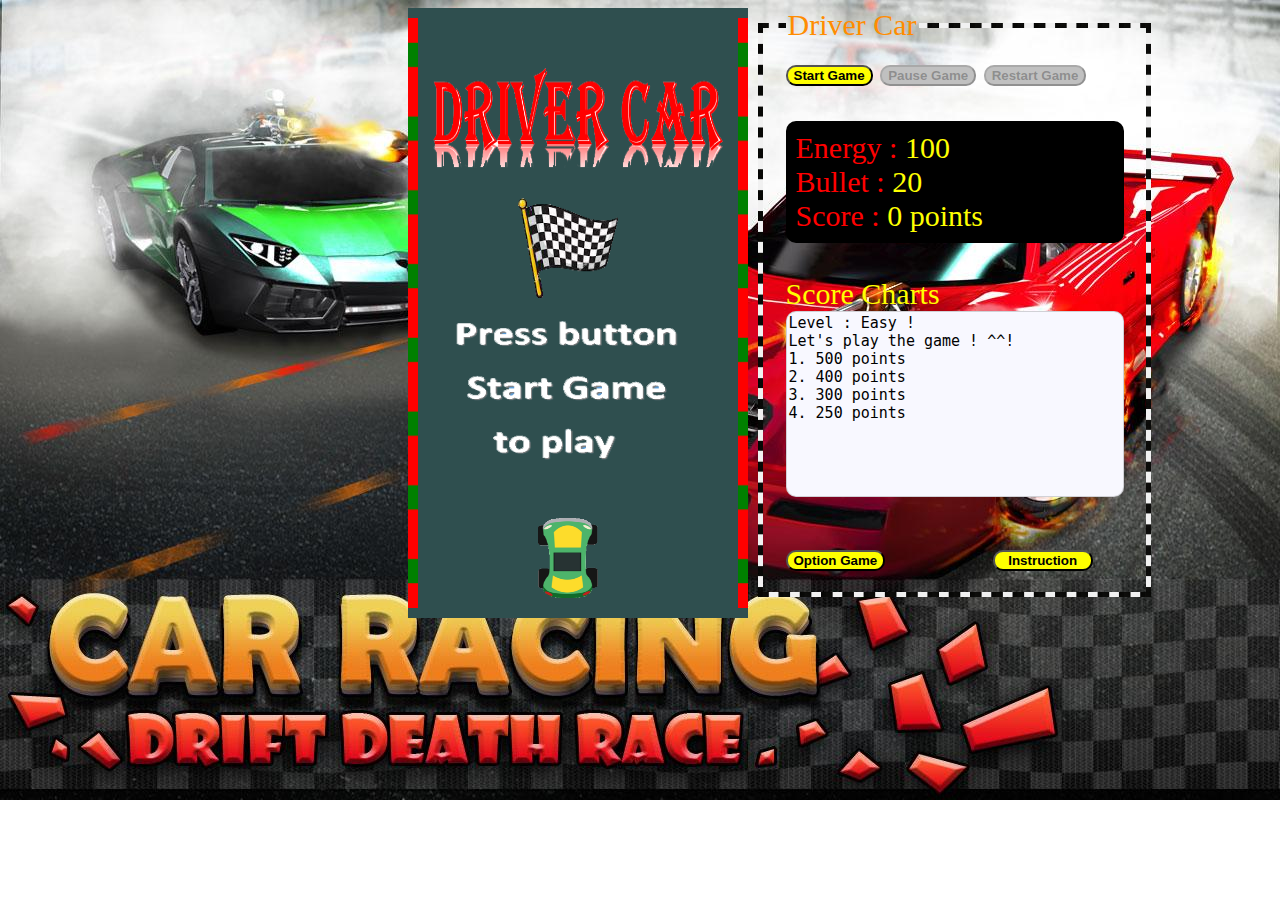
<file: game_car.html>
<!DOCTYPE html>
<html lang="en">

<head>
    <meta charset="UTF-8">
    <meta http-equiv="X-UA-Compatible" content="IE=edge">
    <meta name="viewport" content="width=device-width, initial-scale=1.0">
    <title>Document</title>
    <link rel="stylesheet" href="./game_car.css" type="text/css">
</head>

<body>

    <div id="game">
        <canvas id="gameLine" width="310px" height="590px"></canvas>
        <canvas id="gameStart" width="310px" height="590px"></canvas></canvas>
        <canvas id="gameCar" width="310px" height="590px"></canvas>
        <canvas id="gameItem" width="310px" height="590px"></canvas>
        <canvas id="gameBarrier" width="310px" height="590px"></canvas>
        <canvas id="gameOver" width="310px" height="600px" style="display: none;"></canvas>
    </div>


    <fieldset id="controlGame">
        <legend style="color: darkorange;">Driver Car</legend>
        <button type="button" id="btstart" onclick="btstartGame()">Start Game</button>
        <button type="button" id="btpause" onclick="btpauseGame()" disabled>Pause Game</button>
        <button type="button" id="btrestart" onclick="btrestartGame()" disabled>Restart Game</button><br><br>
        <div style="background-color: black;padding: 10px;border-radius: 10px;">
            Energy : <span id="enegy"></span><br>
            Bullet : <span id="num_bullet"></span><br>
            Score : <span id="score"></span>
        </div>
        <br> 
       <span>Score Charts</span > <br>
        <textarea id="displayArrPoint" cols="35" rows="10" style="font-size: 15px; resize: none;border-radius: 10px;color: black;background-color:ghostwhite;" disabled></textarea>
        <br><br>
        <button type="button" id="btoption" onclick="displayOption()">Option Game</button>
        <button type="button" onclick="displayInstruction()" style="margin-left:100px; width:100px">Instruction</button>
    </fieldset>
    <fieldset id="optionGame" style="display: none; width: 330px;height: 560px;">
        <legend style="color: darkorange;font-size: 30px;">Game Option</legend>
        <br>
        <div style="background-color:silver;border-radius: 10px;padding: 10px;"> <br>
            Music <br> <input id="vol" type="range" min=0 max="10000" value="8000" style="width: 230px;"
                onclick="changeVol()">
            <input type="checkbox" id="mute" onclick="checkedMute()">Mute <br>
            Sound Effects <br> <input id="volSound" type="range" min=0 max="10000" value="7000" style="width: 230px;"
                onclick="changeVolSound()">
            <input type="checkbox" id="muteSound" onclick="checkedMuteSound()">Mute
            <br><br>
            <table>
                <caption style="font-weight: bolder;font-family: Arial, Helvetica, sans-serif;"> Select Car Skin
                </caption>
                <tr>
                    <td> <img src="./image/car_green.png" alt="car_green" width="60" height="80"></td>
                    <td><img src="./image/car_red.png" alt="car_red" width="60" height="80"></td>
                    <td><img src="./image/car_yellow.png" alt="car_yellow" width="60" height="80"></td>
                </tr>
                <tr>
                    <td><input type="radio" name="car_skin" id="car_green" value="car_green" checked></td>
                    <td><input type="radio" name="car_skin" id="car_red" value="car_red"></td>
                    <td><input type="radio" name="car_skin" id="car_yellow" value="car_yellow"></td>
                </tr>
            </table>
            <br>
            Level <br>
            <input type="radio" id="levelEasy" name="level" checked> Easy<br>
            <input type="radio" id="levelHard" name="level"> Hard <br>
            <input type="radio" id="levelVeryHard" name="level">Very Hard <br>
        </div><br><br>
        <button type="button" style="width: 71px;" onclick="saveOption()">Save</button>
        <button type="button" style="width: 71px;" onclick="cancelOption()">Cancel</button>
        <button type="button" style="width: 71px;" onclick="defaultOption()">Default</button>
        <button type="button" style="width: 71px;" onclick="exitOption()">Exit</button>
    </fieldset>
    <fieldset id="instruction" style="display: none;">
        <legend style="color: darkorange;font-size: 30px;">Instruction</legend>
        <button onclick="closeInstruction()" style="float: right;">Close</button><br><br>
        <table id="tableIntruction" style="width: 330px;background-color: white;;padding: 10px;border-radius: 10px;" cellspacing = "10">
            <tr>
                <td>Start Game</td>
                <td>Press buton Start Game or press Space</td>
            </tr>
            <tr>
                <td>Pause Game</td>
                <td>Press button Pause Game or press Space</td>
            </tr>
            <tr>
                <td>Restart Game</td>
                <td>Press button Restart Game</td>

            </tr>
            <tr>
                <td>Option Game</td>
                <td>Press button Option Game</td>
            </tr>
            <tr>
                <td>Move Car</td>
                <td>Press button Right Numeric Keypad 1,2,3,4,6,7,8,9, left arrow, right arrow, up arrow, down arrow</td>
            </tr>
            <tr>
                <td>Attack Barrier</td>
                <td>Press button Enter</td>
            </tr>
            <tr>
                <td><img src="./image/coin.png" alt="coin" width="30" height="30"></td>
                <td>Add point</td>
            </tr>
            <tr>
                <td><img src="./image/enegy.png" alt="coin" width="30" height="30"></td>
                <td>Add Enery</td>
            </tr>
            <tr>
                <td><img src="./image/bullets.png" alt="coin" width="30" height="30"></td>
                <td>Add Bullet</td>
            </tr>
        </table>

    </fieldset>
    <audio id="music_startgame" loop>
        <source src="./audio/music_game.mp3" type="audio/mpeg">
    </audio>
    <audio id="music_attack">
        <source src="./audio/attack.mp3" type="audio/mpeg">
    </audio>
    <audio id="music_detroy">
        <source src="./audio/detroy_bar.mp3" type="audio/mpeg">
    </audio>
    <audio id="music_endgame">
        <source src="./audio/end_game.mp3" type="audio/mpeg">
    </audio>
    <audio id="music_open">
        <source src="./audio/open.mp3" type="audio/mpeg">
    </audio>
    <audio id="music_close">
        <source src="./audio/close.mp3" type="audio/mpeg">
    </audio>
    <audio id="music_energy">
        <source src="./audio/eat_energy.mp3" type="audio/mpeg">
    </audio>
    <audio id="music_coin">
        <source src="./audio/eat_coin.mp3" type="audio/mpeg">
    </audio>
    <audio id="music_bullet">
        <source src="./audio/eat_bullet.mp3" type="audio/mpeg">
    </audio>


    <script src="./game_car_option.js"></script>
    <script src="./game_car_barrier.js"></script>
    <script src="./game_car_item.js"></script>
    <script src="./game_car_car.js"></script>
    <script src="./game_car_score.js"></script>
    <script src="./game_car_line.js"></script>
    <script src="./game_car_loading.js"></script>



</body>

</html>
</file>
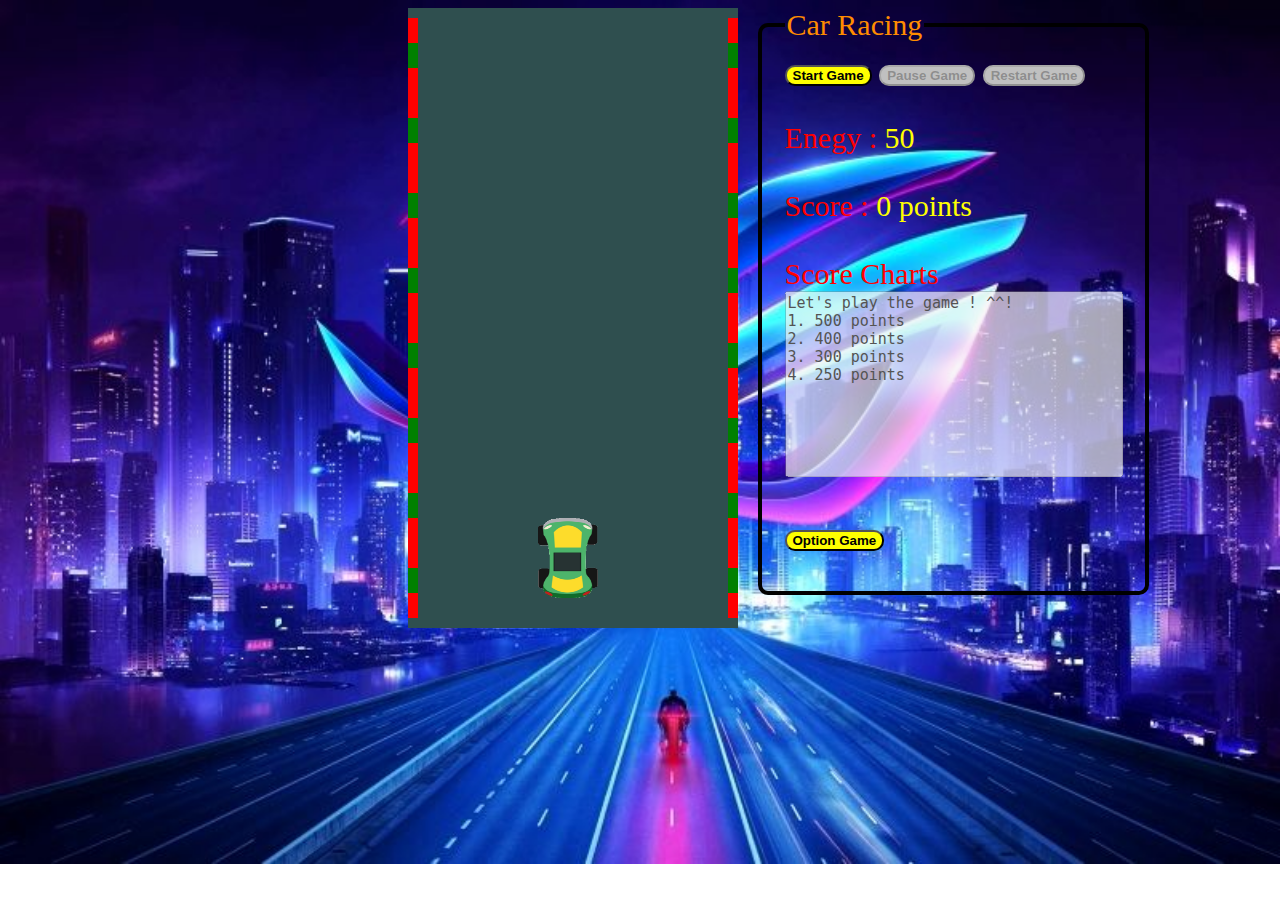
<file: AAGame/game_car.html>
<!DOCTYPE html>
<html lang="en">

<head>
    <meta charset="UTF-8">
    <meta http-equiv="X-UA-Compatible" content="IE=edge">
    <meta name="viewport" content="width=device-width, initial-scale=1.0">
    <title>Document</title>
    <link rel="stylesheet" href="./game_car.css" type="text/css">
</head>

<body>

    <div id ="game"> 
        <canvas id="gameLine" width="310px" height="600px"></canvas>
        <canvas id="gameCar" width="310px" height="600px"></canvas>
        <canvas id="gameItem" width="310px" height="600px"></canvas>
        <canvas id="gameBarrier" width="310px" height="600px"></canvas>
        <canvas id="gameOver" width="310px" height="600px" style="display: none;"></canvas>
    </div>


    <fieldset id ="controlGame">
        <legend style="color: darkorange;">Car Racing</legend>
        <button type="button" id="btstart" onclick="btstartGame()">Start Game</button>
        <button type="button" id="btpause" onclick="pauseGame()" disabled>Pause Game</button>
        <button type="button" id="btrestart" onclick="btrestartGame()" disabled>Restart Game</button><br><br>
        Enegy : <span id="enegy"></span><br><br>
        Score : <span id="score"></span> <br><br>
        Score Charts <br>
        <textarea id="displayArrPoint"   cols="35" rows="10" style="font-size: 15px; resize: none;"   disabled></textarea> <br><br>
        <button type="button" id="btoption" onclick="displayOption()">Option Game</button>
    </fieldset>
    <fieldset id="optionGame" style="display: none;">
        <legend style="color: darkorange;font-size: 30px;">Game Option</legend>
        <br>
        Volume : <input id="vol" type="range" min=0 max="10000" value="8000" onclick="changeVol()">
        <input type="checkbox" id="mute" onclick="checkedMute()">Mute <br><br><br><br>
        <table>
            <caption style="font-weight: bolder;font-family: Arial, Helvetica, sans-serif;"> Select Car Skin </caption>
            <tr>
                <td> <img src="./image/car_green.png" alt="car_green" width="60" height="80"></td>
                <td><img src="./image/car_red.png" alt="car_red"width="60" height="80"></td>
                <td><img src="./image/car_yellow.png" alt="car_yellow"width="60" height="80"></td>
            </tr>
            <tr>
                <td><input type="radio" name = "car_skin" id="car_green" value="car_green" checked></td>
                <td><input type="radio"name = "car_skin" id ="car_red" value="car_red"></td>
                <td><input type="radio"name = "car_skin" id = "car_yellow" value="car_yellow"></td>
            </tr>

        </table>
        
        <br><br>

        <button type="button" style="width: 71px;" onclick="saveOption()">Save</button>
        <button type="button" style="width: 71px;"  onclick="cancelOption()">Cancel</button>
        <button type="button" style="width: 71px;"  onclick="defaultOption()">Default</button>
        <button type="button" style="width: 71px;" onclick="exitOption()">Exit</button>
    </fieldset>
    <audio id="music_stargame" loop>
        <source src="./audio/music_game.mp3" type="audio/mpeg">
    </audio>

    <script src="./game_car_option.js"></script>
    <script src="./game_car_barrier.js"></script>
    <script src="./game_car_item.js"></script>
    <script src="./game_car_car.js"></script>
    <script src="./game_car_point.js"></script>
    <script src="./game_car_line.js"></script>



</body>

</html>
</file>
<file: game_car.css>
body{
    background-image: url(./image/car-racing.jpeg);
    background-size: 100%;
    background-clip: border-box;
    background-origin: border-box;
    background-repeat: no-repeat;
}
#game{ 
    margin-left:  400px;   
    position:absolute;
    width: 320px;
    height: 590px;
    border: 10px double red;
    background-color: darkslategrey  ; 
      border-image-source:  url(./image/border.png); 
    border-image-slice:0 20 0 20;
    border-image-repeat:round; 
    border-image-outset:0px;
}


#gameCar{
    position: absolute;
    z-index: 5 !important;
}
#gameItem{
    position: absolute;
    z-index: 1 !important;
}
#gameBarrier{
    position: absolute;
    z-index: 2 !important;
}
#gameBarrier2{
    position: absolute;
    z-index: 3 !important;
}
#gameOver{
    position: absolute;
    z-index: 10 !important;
}
#gameLine{
    position: absolute;
}
#gameStart{
        position: absolute;
        z-index: 9 !important;
}
td{
    width: 100px;
    text-align: center;
}
#tableIntruction  td:nth-child(1){
    width:35% ;
    text-align: left;
    vertical-align: text-top ;
}
#tableIntruction  td:nth-child(2){
    width:65% ;
    text-align: left;
    
}

fieldset{
    margin-left:  750px;
    width: 310px;
    height: 550px;
    position: absolute;
    border: 5px solid;
    border-radius: 10px;
    border-image-source:url(./image/black_white.jpg);
    border-image-slice:80 80 80 80;
    border-image-repeat:round; 
    border-image-outset:0px;
}
span{
    color: yellow;
}
button{
    border-radius: 10px;
    background-color:yellow ;
    font-weight: bolder;

}
button:hover{
    background-color: tomato;
}
button:active{
    background-color: blue;
}
button:disabled{
    background-color:silver;
}
#controlGame{
    color: red;
    font-size: 30px;
    height: 550px;
}
#optionGame{
   font-size: 20px;
   color:red;
   height: 590px;
}
</file>
<file: AAGame/game_car.css>
body{
    background-image: url(./image/raider.jpg);
    background-size: 100%;
    background-clip: border-box;
    background-origin: border-box;
    background-repeat: no-repeat;
}
div{ 
    margin-left:  400px;   
    position:absolute;
    width: 310px;
    height: 600px;
    border: 10px double red;
    background-color: darkslategrey  ; 
    border-image-source:url(./image/border.png);
    border-image-slice:0 20 0 20;
    border-image-repeat:round; 
}

#gameCar{
    position: absolute;
    z-index: 5 !important;
}
#gameItem{
    position: absolute;
    z-index: 1 !important;
}
#gameBarrier{
    position: absolute;
    z-index: 2 !important;
}
#gameOver{
    position: absolute;
    z-index: 10 !important;
}
#gameLine{
    position: absolute;
}
td{
    width: 200px;
    text-align: center;
}


fieldset{
    margin-left:  750px;
    width: 310px;
    height: 550px;
    border: 4px solid black ;
    position: absolute;
    border-radius: 10px;
}
span{
    color: yellow;
}
button{
    border-radius: 10px;
    background-color:yellow ;
    font-weight: bolder;

}
button:hover{
    background-color: tomato;
}
button:active{
    background-color: blue;
}
button:disabled{
    background-color:silver;
}
#controlGame{
    color: red;
    font-size: 30px;
}
#optionGame{
   font-size: 20px;
   color:red;

}
</file>
